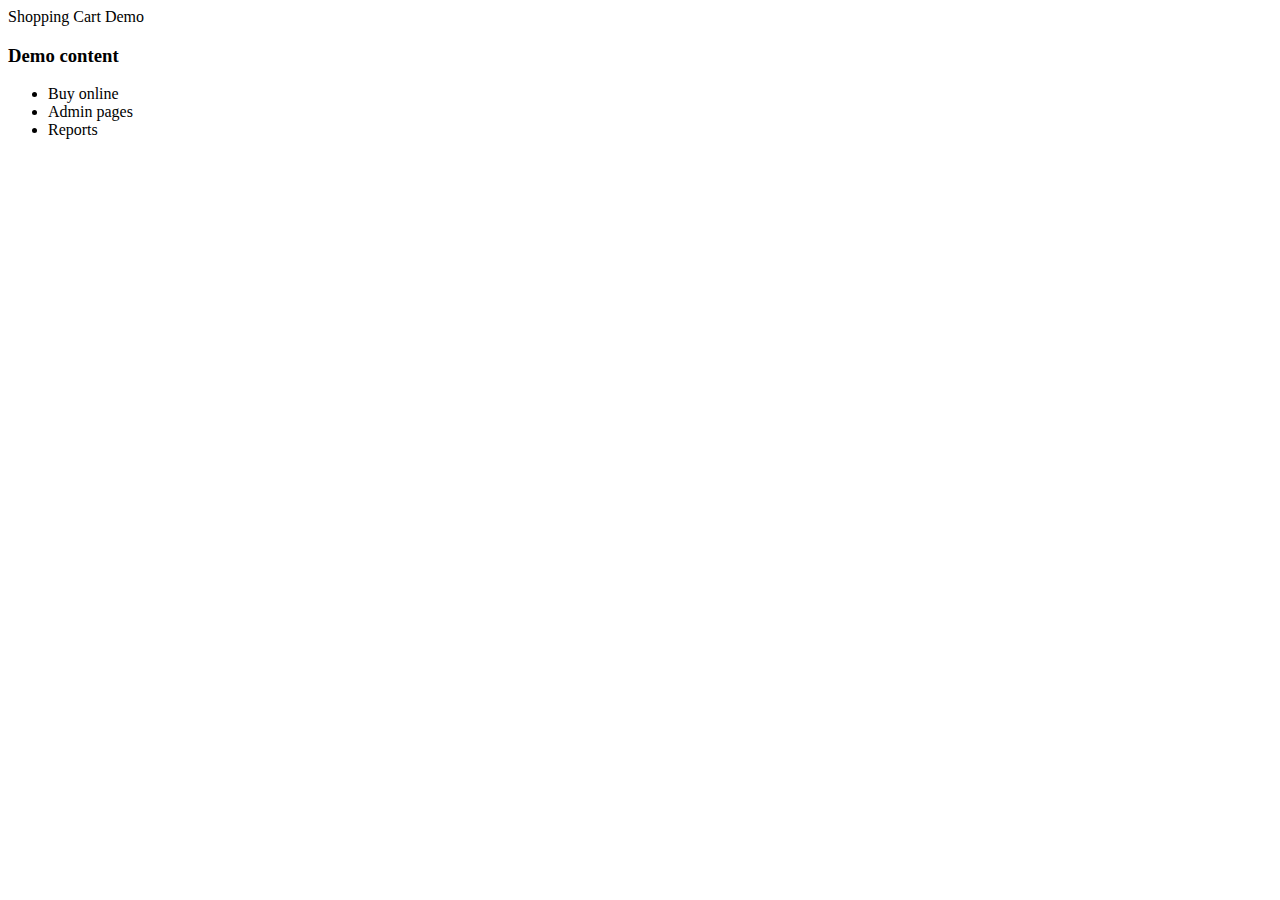
<file: src/main/resources/templates/index.html>
<!DOCTYPE html>
<html lang="en" xmlns:th="http://www.thymeleaf.org">
<head>
    <meta charset="UTF-8">
    <title>Books Shop Online</title>
    <link rel="stylesheet" type="text/css" th:href="@{/styles.css}" />
</head>
<body>
<th:block th:include="/_header"></th:block>
<th:block th:include="/_menu"></th:block>

<div class="page-title">Shopping Cart Demo</div>
<div class="demo-container">
    <h3>Demo content</h3>
    <ul>
        <li>Buy online</li>
        <li>Admin pages</li>
        <li>Reports</li>
    </ul>
</div>

<th:block th:include="/_footer"></th:block>

</body>
</html>
</file>
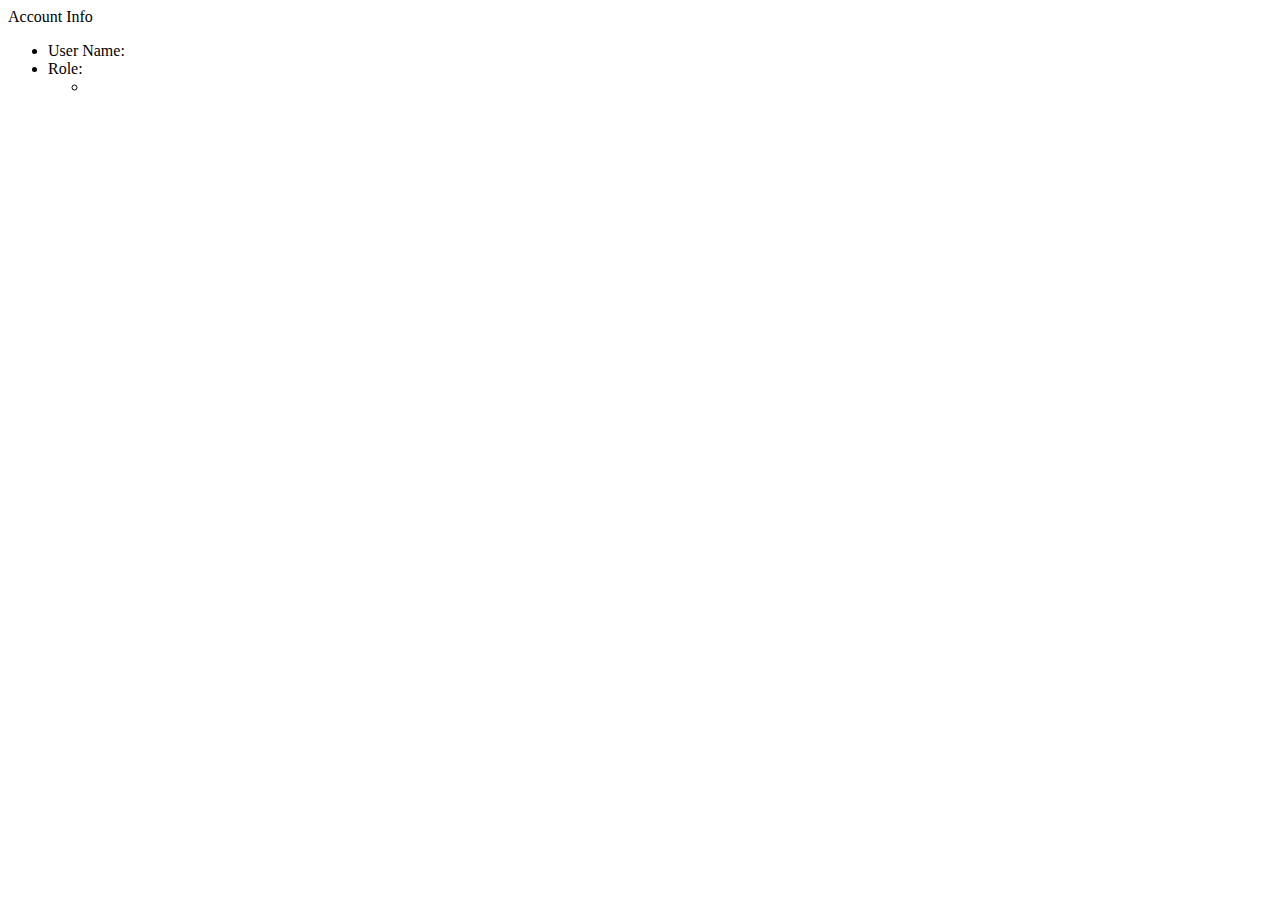
<file: src/main/resources/templates/accountInfo.html>
<!DOCTYPE html>
<html lang="en" xmlns:th="http://www.thymeleaf.org">
<head>
    <meta charset="UTF-8">
    <title>Account Info</title>
    <link rel="stylesheet" type="text/css" th:href="@{/styles.css}">
</head>
<body>

<th:block th:include="/_header"></th:block>
<th:block th:include="/_menu"></th:block>

<div class="page-title">Account Info</div>
<div class="account-container">
    <ul>
        <li>User Name: <span th:utext="${#request.userPrincipal.name}"></span></li>
        <li>
            Role:
            <ul>
                <li th:each="auth : ${userDetails.authorities}" th:utext="${auth.authority}"></li>
            </ul>
        </li>
    </ul>
</div>

<th:block th:include="/_footer"></th:block>

</body>
</html>
</file>
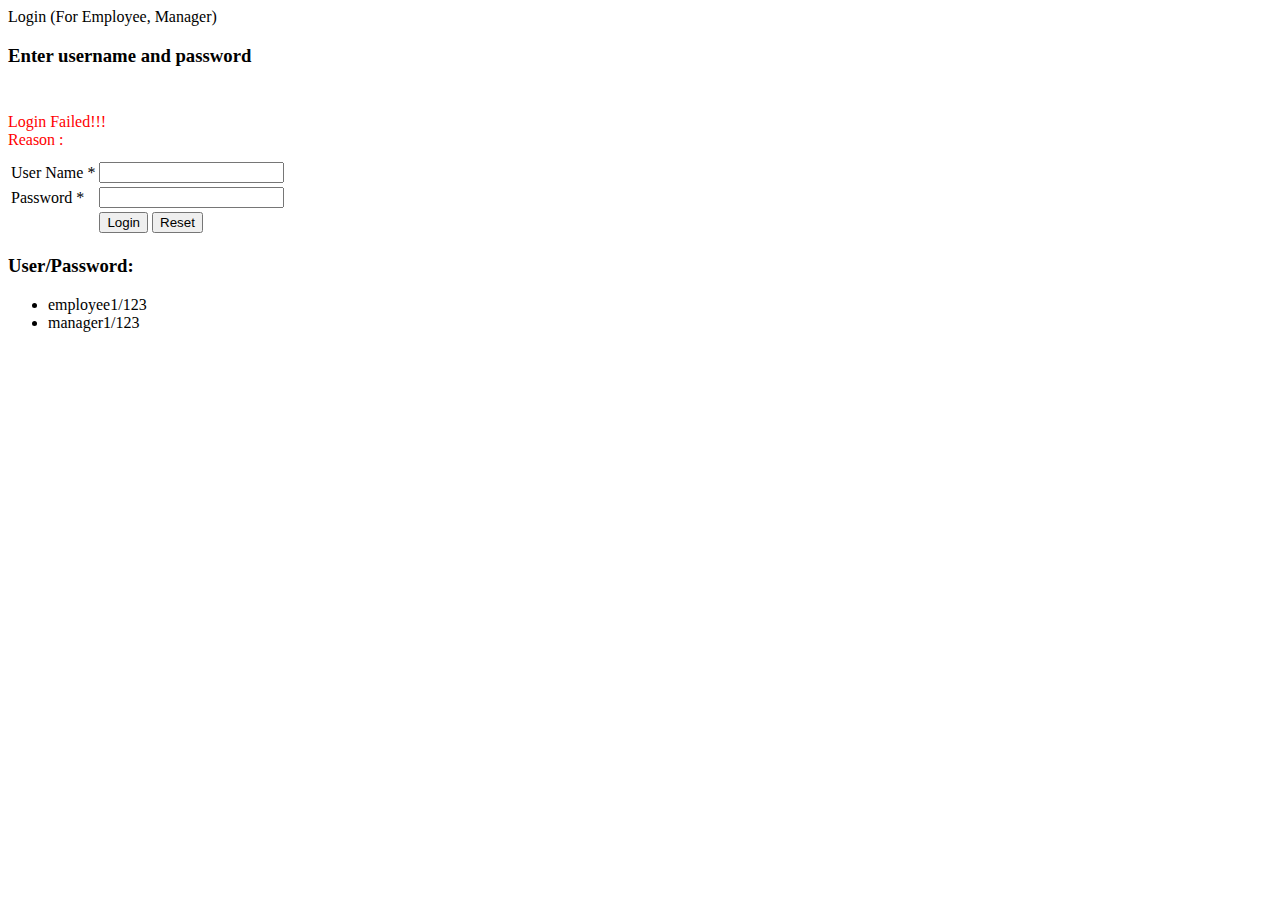
<file: src/main/resources/templates/login.html>
<!DOCTYPE html>
<html lang="en" xmlns:th="http://www.thymeleaf.org">
<head>
    <meta charset="UTF-8">
    <title>Login</title>
    <link rel="stylesheet" type="text/css" th:href="@{/styles.css}">
</head>
<body>
<th:block th:include="/_header"></th:block>
<th:block th:include="/_menu"></th:block>

<div class="page-title">Login (For Employee, Manager)</div>

<div class="login-container">
    <h3>Enter username and password</h3>
    <br>
    <!-- /login?error=true -->
    <th:block th:if="${#session != null && #session.getAttribute('SPRING_SECURITY_LAST_EXCEPTION') != null}">
        <div th:if= "${#request.getParameter('error') == 'true'}"
             style="color: red; margin: 10px 0px;">
            Login Failed!!!<br /> Reason :
            <span th:utext="${#session.getAttribute('SPRING_SECURITY_LAST_EXCEPTION').message}"></span>
        </div>
    </th:block>

    <form method="POST"
          th:action="@{/j_spring_security_check}">
        <table>
            <tr>
                <td>User Name *</td>
                <td><input name="userName" /></td>
            </tr>
            <tr>
                <td>Password *</td>
                <td><input type="password" name="password" /></td>
            </tr>
            <tr>
                <td>&nbsp;</td>
                <td>
                    <input type="submit" value="Login" />
                    <input type="reset"  value="Reset" />
                </td>
            </tr>
        </table>
    </form>

    <span class="error-message" th:utext="${error}"></span>
</div>

<div style="text-align:left">
    <h3>User/Password:</h3>
    <ul>
        <li>employee1/123</li>
        <li>manager1/123</li>
    </ul>
</div>

<th:block th:include="/_footer"></th:block>

</body>
</html>
</file>
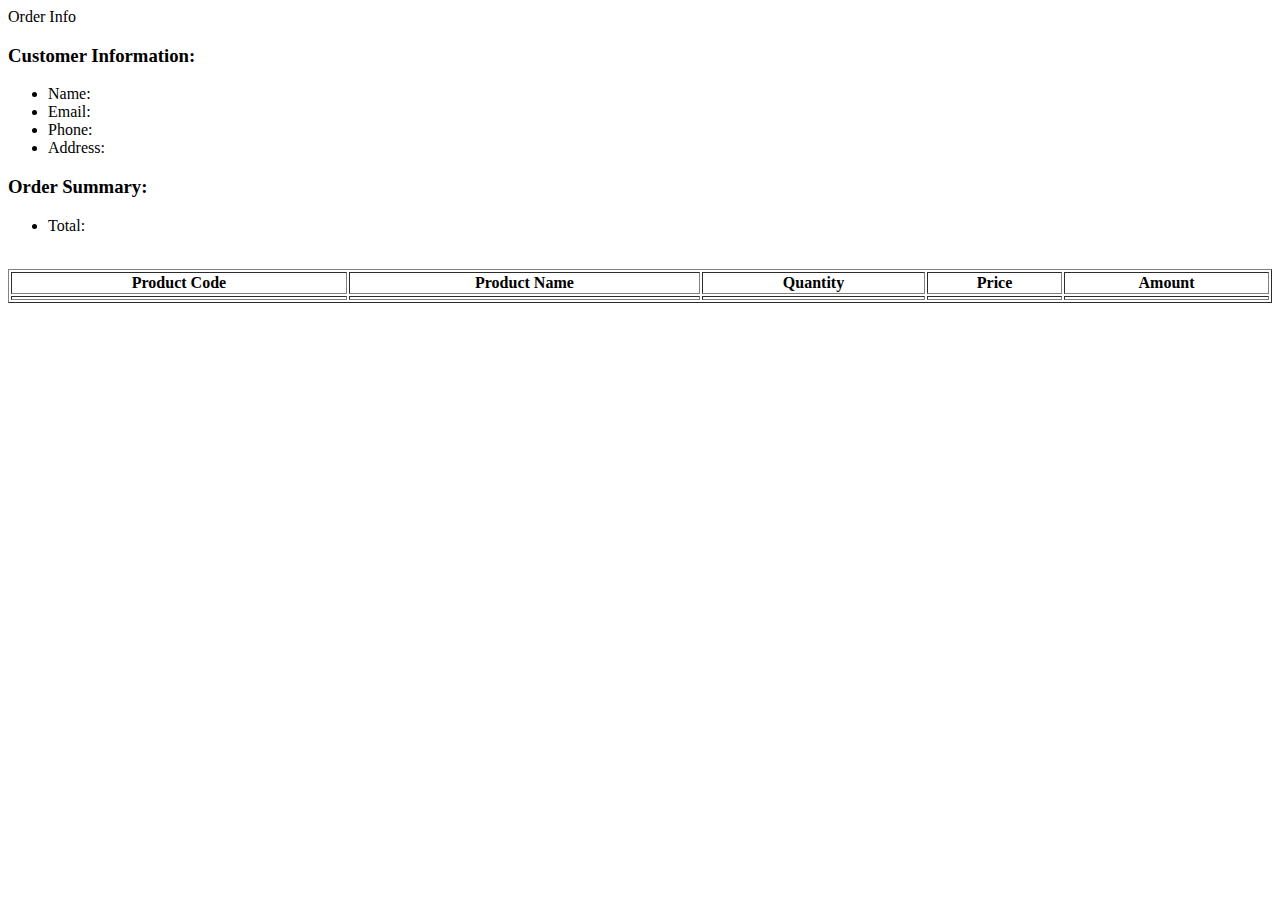
<file: src/main/resources/templates/order.html>
<!DOCTYPE html>
<html lang="en" xmlns:th="http://www.thymeleaf.org">
<head>
    <meta charset="UTF-8">
    <title>Product List</title>
    <link rel="stylesheet" type="text/css" th:href="@{/styles.css}">
</head>
<body>
<th:block th:include="/_header"></th:block>
<th:block th:include="/_menu"></th:block>

<div class="page-title">Order Info</div>

<div class="customer-info-container">
    <h3>Customer Information:</h3>
    <ul>
        <li>Name: <span th:utext="${orderInfo.customerName}"></span></li>
        <li>Email: <span th:utext="${orderInfo.customerEmail}"></span></li>
        <li>Phone: <span th:utext="${orderInfo.customerPhone}"></span></li>
        <li>Address: <span th:utext="${orderInfo.customerAddress}"></span></li>
    </ul>
    <h3>Order Summary:</h3>
    <ul>
        <li>Total:
            <span class="total" th:utext="${#numbers.formatDecimal(orderInfo.amount,3,2,'COMMA')}">
               </span>
        </li>
    </ul>
</div>
<br/>
<table border="1" style="width:100%">
    <tr>
        <th>Product Code</th>
        <th>Product Name</th>
        <th>Quantity</th>
        <th>Price</th>
        <th>Amount</th>
    </tr>
    <tr th:each="orderDetailInfo : ${orderInfo.details}">
        <td th:utext="${orderDetailInfo.productCode}"></td>
        <td th:utext="${orderDetailInfo.productName}"></td>
        <td th:utext="${orderDetailInfo.quantity}"></td>
        <td th:utext="${#numbers.formatDecimal(orderDetailInfo.price,3,2,'COMMA')}"></td>
        <td th:utext="${#numbers.formatDecimal(orderDetailInfo.amount,3,2,'COMMA')}"></td>
    </tr>
</table>

<th:block th:include="/_footer"></th:block>

</body>
</html>
</file>
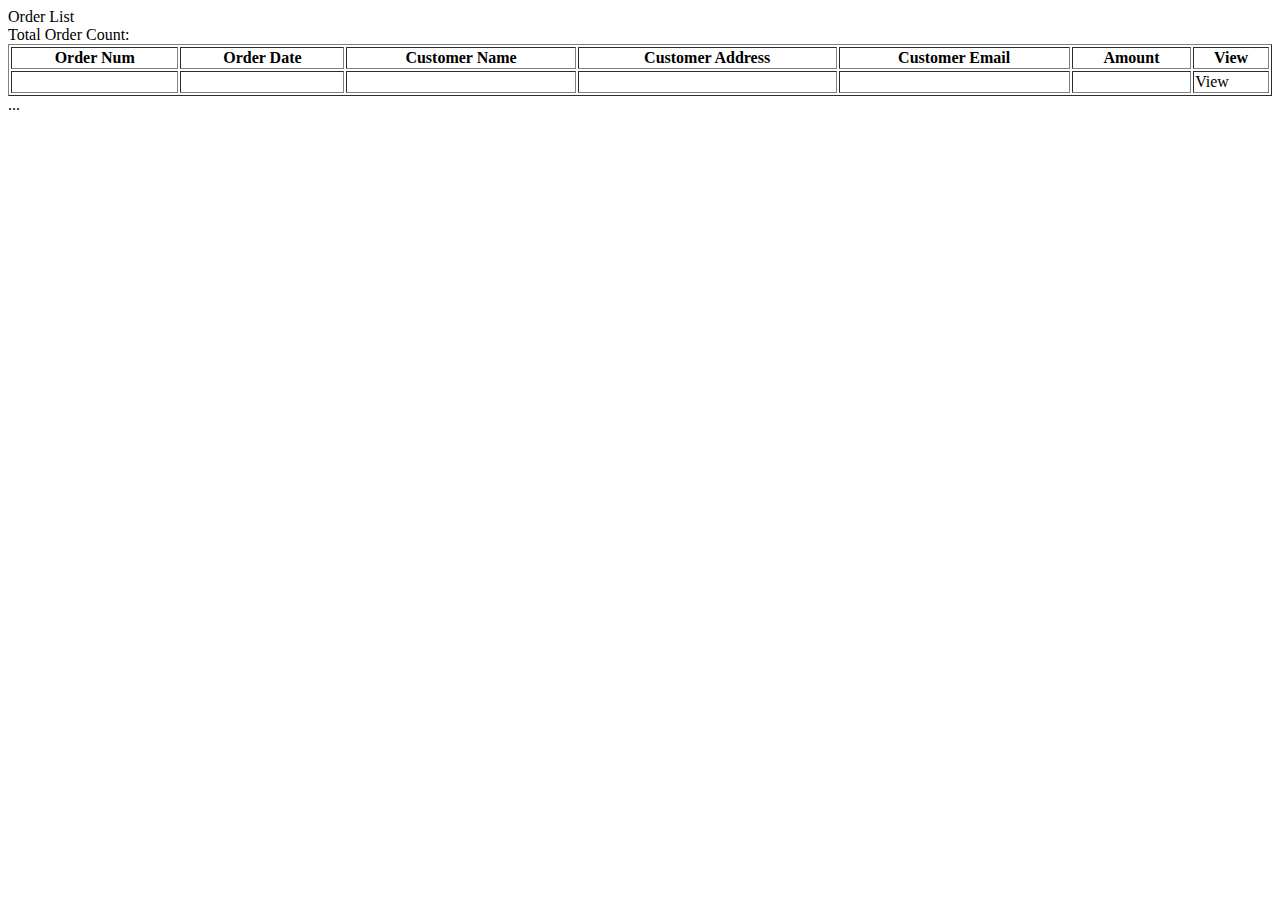
<file: src/main/resources/templates/orderList.html>
<!DOCTYPE html>
<html lang="en" xmlns:th="http://www.thymeleaf.org">
<head>
    <meta charset="UTF-8">
    <title>Product List</title>
    <link rel="stylesheet" type="text/css" th:href="@{/styles.css}">
</head>
<body>
<th:block th:include="/_header"></th:block>
<th:block th:include="/_menu"></th:block>

<div class="page-title">Order List</div>
<div>Total Order Count: <span th:utext="${paginationResult.totalRecords}"></span></div>
<table border="1" style="width:100%">
    <tr>
        <th>Order Num</th>
        <th>Order Date</th>
        <th>Customer Name</th>
        <th>Customer Address</th>
        <th>Customer Email</th>
        <th>Amount</th>
        <th>View</th>
    </tr>
    <tr th:each="orderInfo : ${paginationResult.list}">
        <td th:utext="${orderInfo.orderNum}"></td>
        <td th:utext="${#dates.format(orderInfo.orderDate,'dd-MM-yyyy HH:mm')}"></td>
        <td th:utext="${orderInfo.customerName}"></td>
        <td th:utext="${orderInfo.customerAddress}"></td>
        <td th:utext="${orderInfo.customerEmail}"></td>
        <td style="color:red;" th:utext="${#numbers.formatDecimal(orderInfo.amount,3,2,'COMMA')}">
        </td>
        <td><a th:href="@{|/admin/order?orderId=${orderInfo.id}|}">View</a></td>
    </tr>
</table>
<div class="page-navigator" th:if="${paginationResult.totalPages > 1}" >
    <th:block th:each="page: ${paginationResult.navigationPages}">
        <a th:if="${page != -1}" class="nav-item"
           th:href="@{|/admin/orderList?page=${page}|}" th:utext="${page}"></a>

        <span th:if="${page == -1}" class="nav-item"> ... </span>
    </th:block>
</div>

<th:block th:include="/_footer"></th:block>

</body>
</html>
</file>
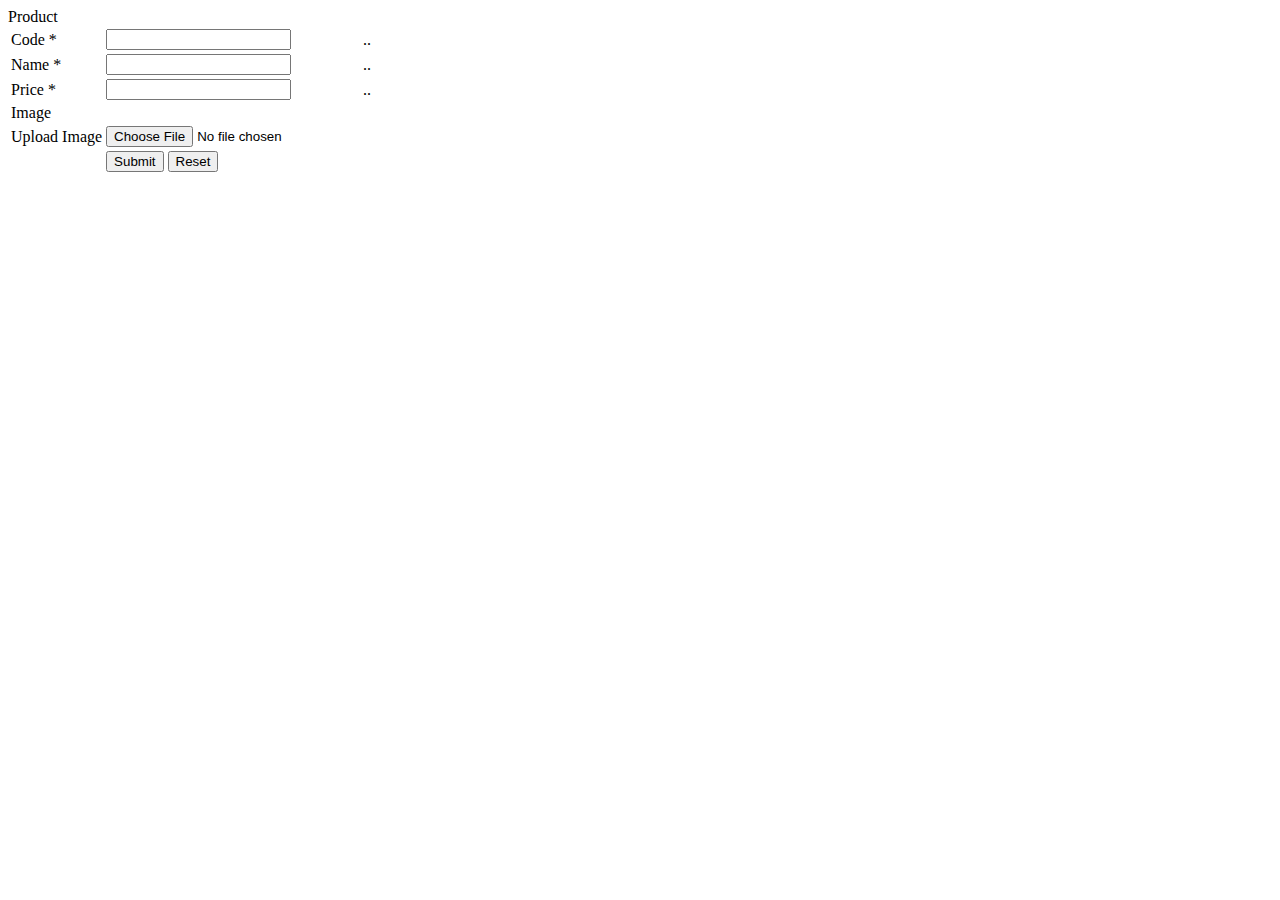
<file: src/main/resources/templates/product.html>
<!DOCTYPE html>
<html lang="en" xmlns:th="http://www.thymeleaf.org">
<head>
    <meta charset="UTF-8">
    <title>Product</title>
    <link rel="stylesheet" type="text/css" th:href="@{/styles.css}">
</head>
<body>

<th:block th:include="/_header"></th:block>
<th:block th:include="/_menu"></th:block>

<div class="page-title">Product</div>
<div th:if="${errorMessage!= null}" class="error-message" th:utext="${errorMessage}">
</div>

<form  th:object="${productForm}" th:action="@{/admin/product}"
       method="POST" enctype="multipart/form-data">
    <table style="text-align:left;">
        <tr>
            <td>Code *</td>
            <td style="color:red;">
                <input th:field="*{newProduct}" type="hidden" />
                <input th:if="${productForm.newProduct}" type="text"
                       th:field="*{code}" />
                <th:block th:if="${!productForm.newProduct}">
                    <span th:utext="${productForm.code}"></span>
                    <input type="hidden" th:field="*{code}" />
                </th:block>
            </td>
            <td>
                <span class="error-message" th:if="${#fields.hasErrors('code')}" th:errors="*{code}">..</span>
            </td>
        </tr>
        <tr>
            <td>Name *</td>
            <td><input th:field="*{name}"  /></td>
            <td>
                <span class="error-message" th:if="${#fields.hasErrors('name')}" th:errors="*{name}">..</span>
            </td>
        </tr>
        <tr>
            <td>Price *</td>
            <td><input th:field="*{price}"  /></td>
            <td>
                <span class="error-message" th:if="${#fields.hasErrors('price')}" th:errors="*{price}">..</span>
            </td>
        </tr>
        <tr>
            <td>Image</td>
            <td>
                <img th:src="@{|/productImage?code=${productForm.code}|}" width="100"/>
            </td>
            <td> </td>
        </tr>
        <tr>
            <td>Upload Image</td>
            <td><input type="file" th:field="*{fileData}" /></td>
            <td> </td>
        </tr>
        <tr>
            <td>&nbsp;</td>
            <td>
                <input type="submit" value="Submit" />
                <input type="reset" value="Reset" />
            </td>
        </tr>
    </table>
</form>

<th:block th:include="/_footer"></th:block>

</body>
</html>
</file>
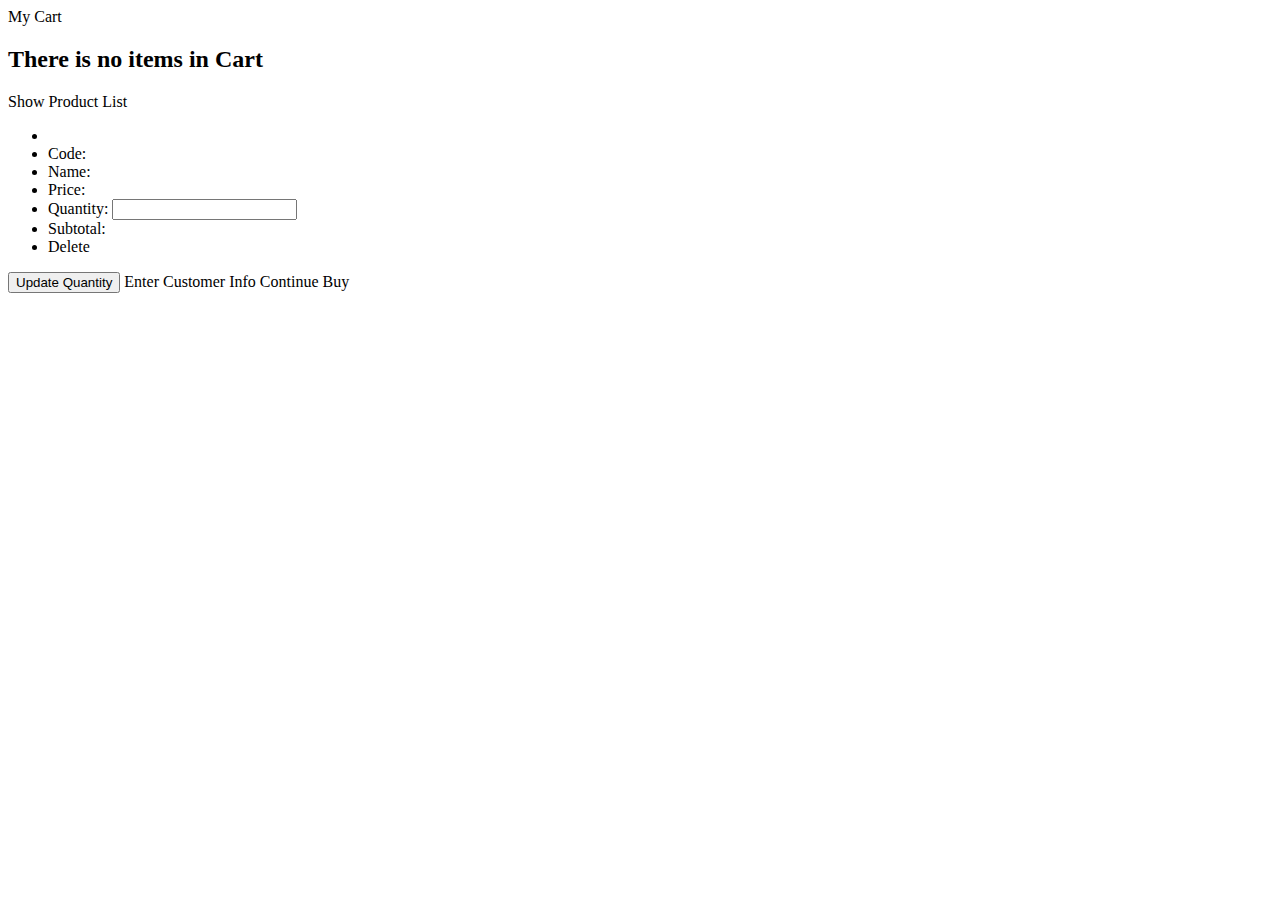
<file: src/main/resources/templates/shoppingCart.html>
<!DOCTYPE html>
<html xmlns:th="http://www.thymeleaf.org">
<head>
    <meta charset="UTF-8">
    <title>Shopping Cart</title>
    <link rel="stylesheet" type="text/css" th:href="@{/styles.css}">
</head>
<body>
<th:block th:include="/_header"></th:block>
<th:block th:include="/_menu"></th:block>

<div class="page-title">My Cart</div>

<th:block th:if="${cartForm == null || cartForm.cartLines == null || cartForm.cartLines.empty}">
    <h2>There is no items in Cart</h2>
    <a th:href="@{/productList}">Show Product List</a>
</th:block>

<th:block th:if="${cartForm != null && cartForm.cartLines != null && !cartForm.cartLines.empty}">
    <form method="POST" th:object="${cartForm}" th:action="@{/shoppingCart}">

        <div class="product-preview-container"
             th:each="cartLineInfo, varStatus : ${cartForm.cartLines}">
            <ul>
                <li><img class="product-image"
                         th:src="@{|/productImage?code=${cartLineInfo.productInfo.code}|}" />
                </li>
                <li>Code: <span th:utext="${cartLineInfo.productInfo.code}"></span>
                    <input type="hidden"
                           th:name="|cartLines[${varStatus.index}].productInfo.code|"
                           th:value="${cartLineInfo.productInfo.code}" />
                </li>
                <li>Name: <span th:utext="${cartLineInfo.productInfo.name}"></span></li>
                <li>Price:
                    <span class="price"
                          th:utext="${#numbers.formatDecimal(cartLineInfo.productInfo.price,3,2,'COMMA')}">
                        </span>
                </li>
                <li>Quantity:
                    <input
                            th:name="|cartLines[${varStatus.index}].quantity|"
                            th:value="${cartLineInfo.quantity}" />
                </li>
                <li>Subtotal:
                    <span class="subtotal"
                          th:utext="${#numbers.formatDecimal(cartLineInfo.amount,3,2,'COMMA')}">
                        </span>
                </li>
                <li>
                    <a th:href="@{|/shoppingCartRemoveProduct?code=${cartLineInfo.productInfo.code}|}">
                        Delete
                    </a>
                </li>
            </ul>
        </div>

        <div style="clear: both"></div>
        <input class="button-update-sc" type="submit" value="Update Quantity" />
        <a class="navi-item"
           th:href="@{/shoppingCartCustomer}">Enter Customer Info</a>
        <a class="navi-item"
           th:href="@{/productList}">Continue Buy</a>
    </form>
</th:block>

<th:block th:include="/_footer"></th:block>

</body>
</html>
</file>
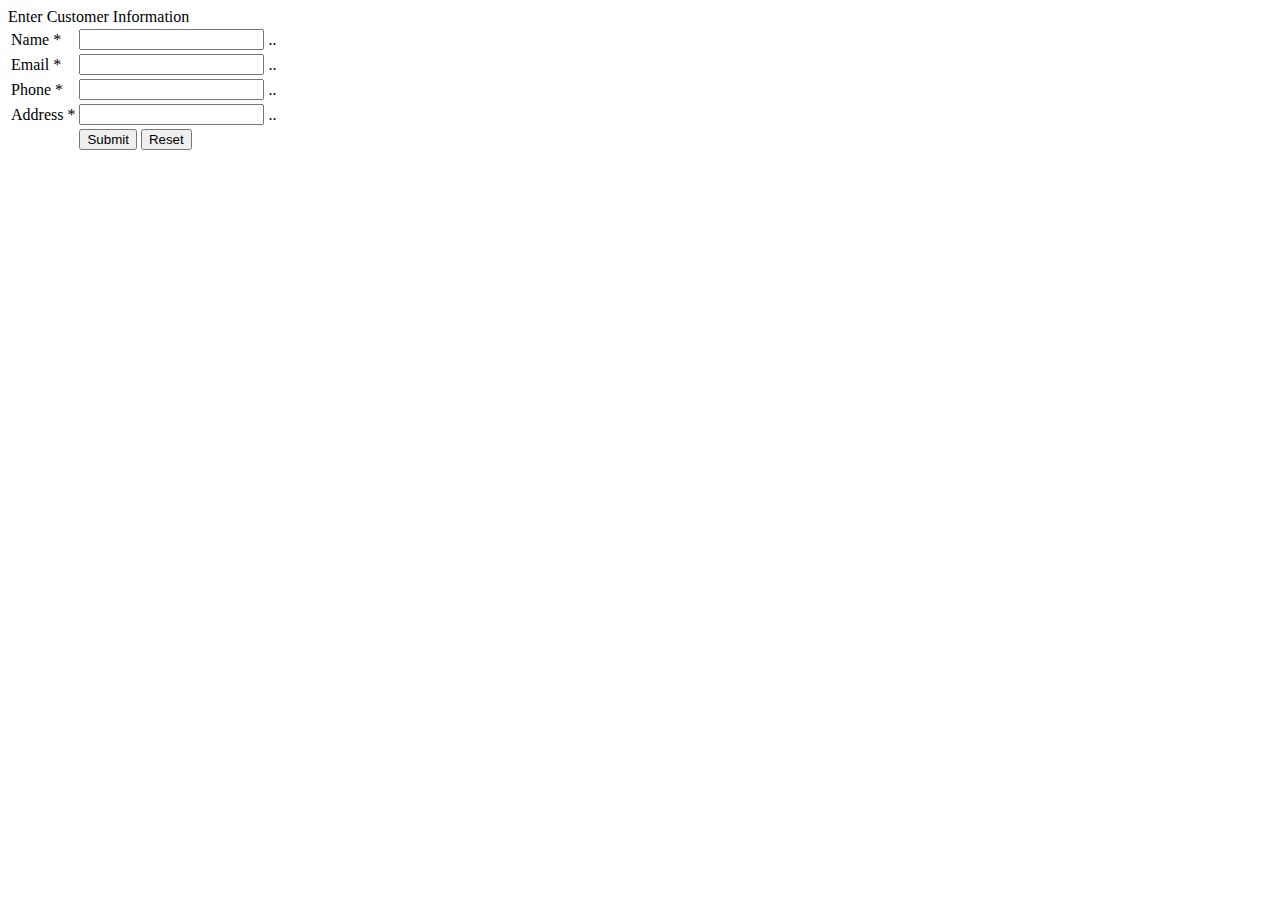
<file: src/main/resources/templates/shoppingCartCustomer.html>
<!DOCTYPE html>
<html lang="en" xmlns:th="http://www.thymeleaf.org">
<head>
    <meta charset="UTF-8">
    <title>Enter Customer Information</title>
    <link rel="stylesheet" type="text/css" th:href="@{/styles.css}">
</head>
<body>
<th:block th:include="/_header"></th:block>
<th:block th:include="/_menu"></th:block>

<div class="page-title">Enter Customer Information</div>

<form method="POST" th:object = "${customerForm}" th:action="@{/shoppingCartCustomer}">

    <table>
        <tr>
            <td>Name *</td>
            <td><input th:field="*{name}" /></td>
            <td>
                  <span class="error-message"
                        th:if="${#fields.hasErrors('name')}" th:errors="*{name}">..</span>
            </td>
        </tr>
        <tr>
            <td>Email *</td>
            <td><input th:field="*{email}" /></td>
            <td>
                  <span class="error-message"
                        th:if="${#fields.hasErrors('email')}" th:errors="*{email}">..</span>
            </td>
        </tr>
        <tr>
            <td>Phone *</td>
            <td><input th:field="*{phone}" /></td>
            <td>
                  <span class="error-message"
                        th:if="${#fields.hasErrors('phone')}" th:errors="*{phone}">..</span>
            </td>
        </tr>
        <tr>
            <td>Address *</td>
            <td><input th:field="*{address}" /></td>
            <td>
                  <span class="error-message"
                        th:if="${#fields.hasErrors('address')}" th:errors="*{address}">..</span>
            </td>
        </tr>
        <tr>
            <td>&nbsp;</td>
            <td><input type="submit" value="Submit" /> <input type="reset"
                                                              value="Reset" /></td>
        </tr>
    </table>

</form>

<th:block th:include="/_footer"></th:block>

</body>
</html>
</file>
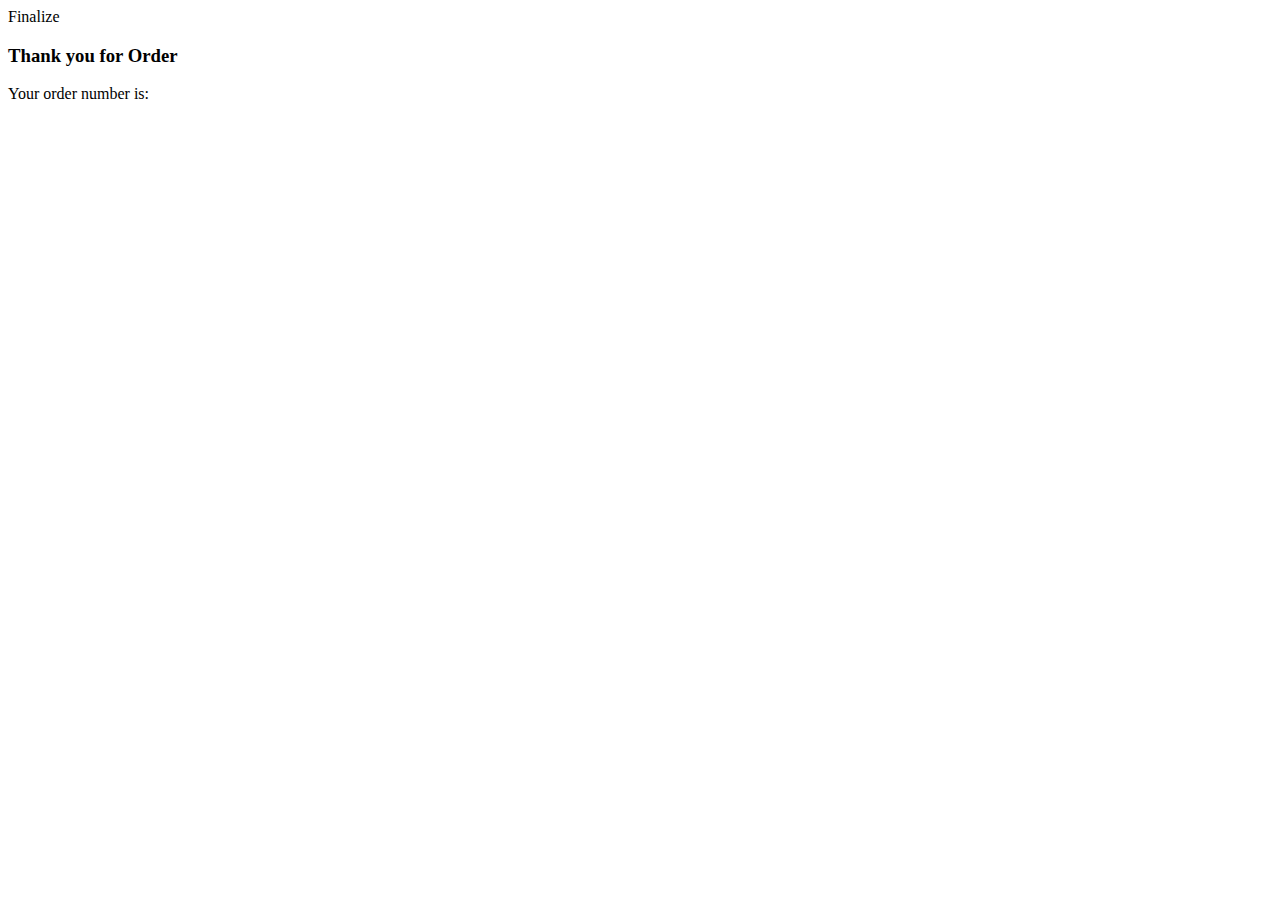
<file: src/main/resources/templates/shoppingCartFinalize.html>
<!DOCTYPE html>
<html lang="en" xmlns:th="http://www.thymeleaf.org">
<head>
    <meta charset="UTF-8">
    <title>Shopping Cart Finalize</title>
    <link rel="stylesheet" type="text/css" th:href="@{/styles.css}">
</head>
<body>

<th:block th:include="/_header"></th:block>
<th:block th:include="/_menu"></th:block>

<div class="page-title">Finalize</div>
<div class="container">
    <h3>Thank you for Order</h3>
    Your order number is: <span th:utext="${lastOrderedCart.orderNum}"></span>
</div>

<th:block th:include="/_footer"></th:block>

</body>
</html>
</file>
